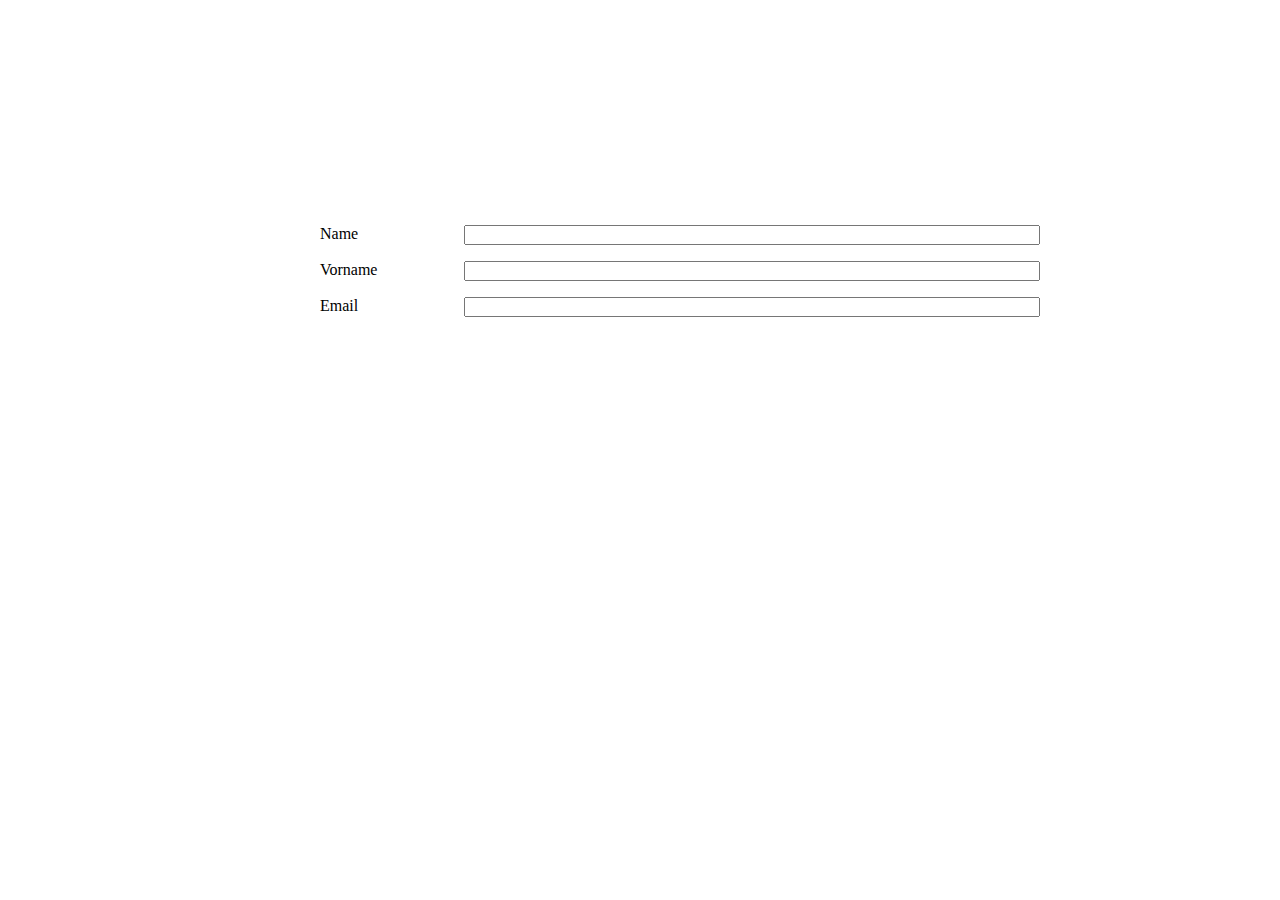
<file: index.html>
<!DOCTYPE html>
<html lang="en">
<head>
    <meta charset="UTF-8">
    <meta http-equiv="X-UA-Compatible" content="IE=edge">
    <meta name="viewport" content="width=device-width, initial-scale=1.0">
    <link rel="stylesheet" href="style.css">
    <title>Document</title>
</head>
<body>
    
    <div class="grid-box">
        <label>Name</label>
        <input type="text">
        <label>Vorname</label>
        <input type="text">
        <label>Email</label>
        <input type="text">
    </div>

</body>
</html>
</file>
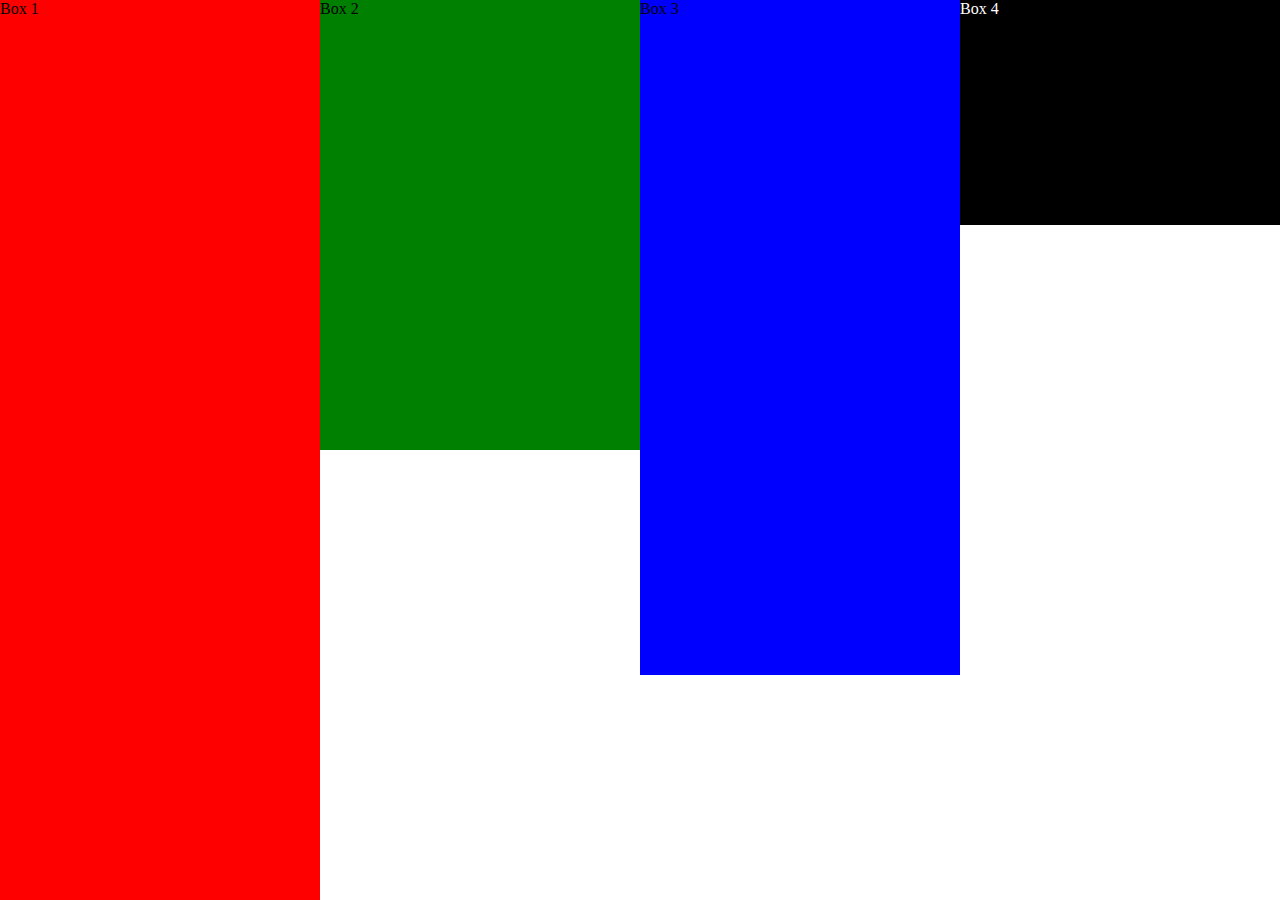
<file: Grid/index.html>
<!DOCTYPE html>
<html lang="en">
<head>
    <meta charset="UTF-8">
    <meta http-equiv="X-UA-Compatible" content="IE=edge">
    <meta name="viewport" content="width=device-width, initial-scale=1.0">
    <link rel="stylesheet" href="style.css">
    <title>Document</title>
</head>
<body>
    
    <div class="grid-box">
        <div class="box-1">Box 1</div>
        <div class="box-2">Box 2</div>
        <div class="box-3">Box 3</div>
        <div class="box-4">Box 4</div>
    </div>

</body>
</html>
</file>
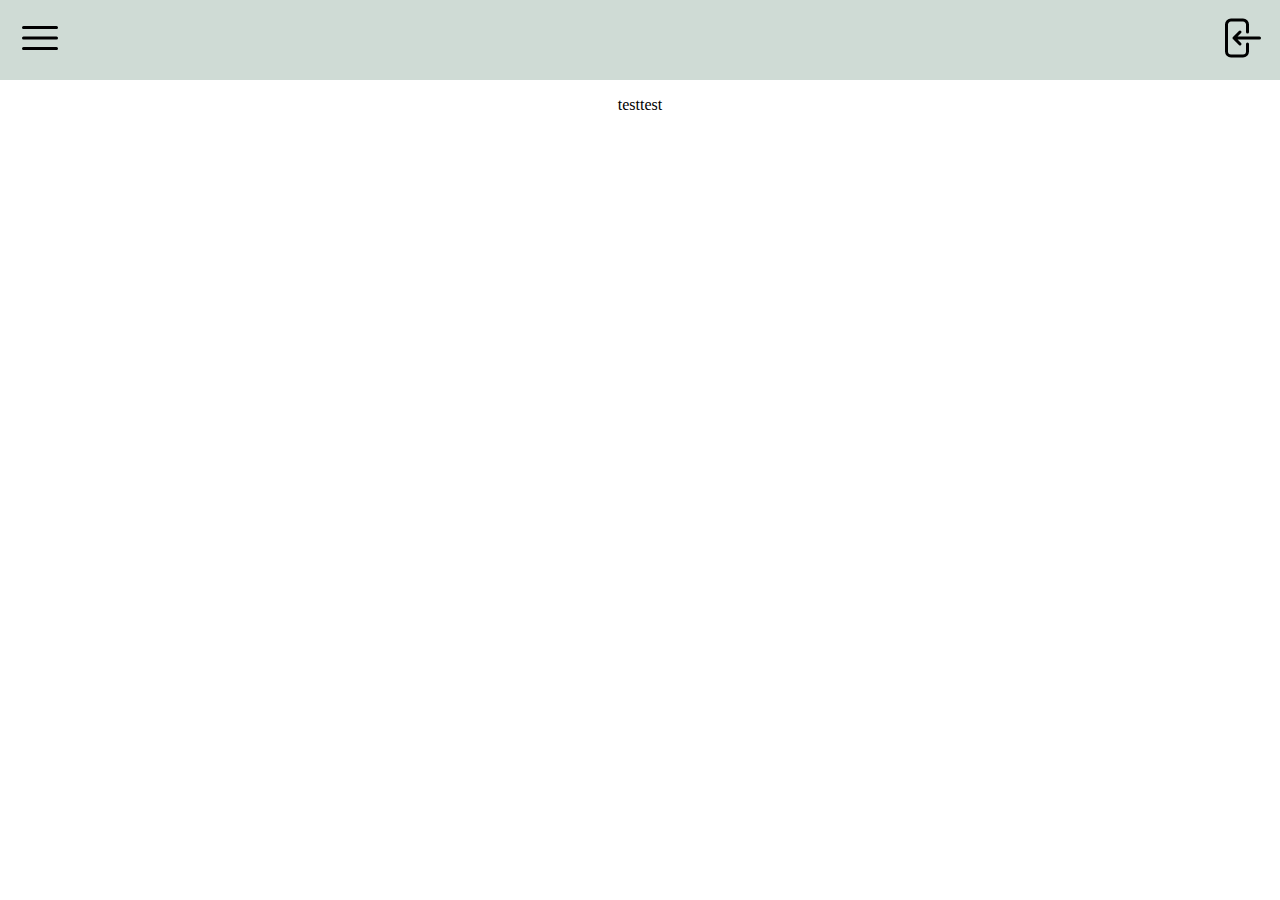
<file: BasicLayouts/ColappsibleSidbarLayout/index.html>
<!DOCTYPE html>
<html lang="en">
<head>
    <meta charset="UTF-8">
    <meta http-equiv="X-UA-Compatible" content="IE=edge">
    <meta name="viewport" content="width=device-width, initial-scale=1.0">
    <link rel="stylesheet" href="style.css">
    <script src="../../assets/jquery/jquery-3.6.4.min.js"></script>
    <script src="index.js"></script>
    <title>ColappsibleSidbarLayout</title>
</head>
<body>
    <section class="header">
        <div class="header-element">
            <a href="#" class="collapse-sidebar">
                <svg xmlns="http://www.w3.org/2000/svg" fill="none" viewBox="0 0 24 24" stroke-width="1.5" stroke="currentColor" class="w-6 h-6">
                    <path stroke-linecap="round" stroke-linejoin="round" d="M3.75 6.75h16.5M3.75 12h16.5m-16.5 5.25h16.5" />
                </svg>
            </a>
        </div>
        <div class="header-element">
            <a href="#">
                <svg xmlns="http://www.w3.org/2000/svg" fill="none" viewBox="0 0 24 24" stroke-width="1.5" stroke="currentColor" class="w-6 h-6">
                    <path stroke-linecap="round" stroke-linejoin="round" d="M15.75 9V5.25A2.25 2.25 0 0013.5 3h-6a2.25 2.25 0 00-2.25 2.25v13.5A2.25 2.25 0 007.5 21h6a2.25 2.25 0 002.25-2.25V15M12 9l-3 3m0 0l3 3m-3-3h12.75" />
                </svg>
            </a>
        </div>
    </section>
    <section class="sidebar-section hidden">
        <div class="sidebar">
            <div class="sidebar-header">
                <a href="#" class="collapse-sidebar">
                    <svg xmlns="http://www.w3.org/2000/svg" fill="none" viewBox="0 0 24 24" stroke-width="1.5" stroke="currentColor" class="w-6 h-6">
                        <path stroke-linecap="round" stroke-linejoin="round" d="M6 18L18 6M6 6l12 12" />
                    </svg>
                </a>
            </div>
            <div class="sidebar-content">
                <a href="#" class="sidebar-element"><span>Home</span></a>
                <a href="#" class="sidebar-element"><span>About</span></a>
                <a href="#" class="sidebar-element"><span>Menüpunkt</span></a>
                <a href="#" class="sidebar-element"><span>Menüpunkt2</span></a>
            </div>
            <div class="sidebar-footer">
                <span>Darkmode:</span>
                <div class="slider on">
                    <div></div>
                </div>
            </div>
        </div>
    </section>
    <section class="content">
        <p>test</p>
        <p>test</p>
    </section>
</body>
</html>

<script>
    $.get( "https://top-hat-moose.cyclic.app/").then(function( data ) {
        data.forEach(element => {
            $(".content").append("<p>"+element.testcol+"</p>");
        });
    });
</script>
</file>
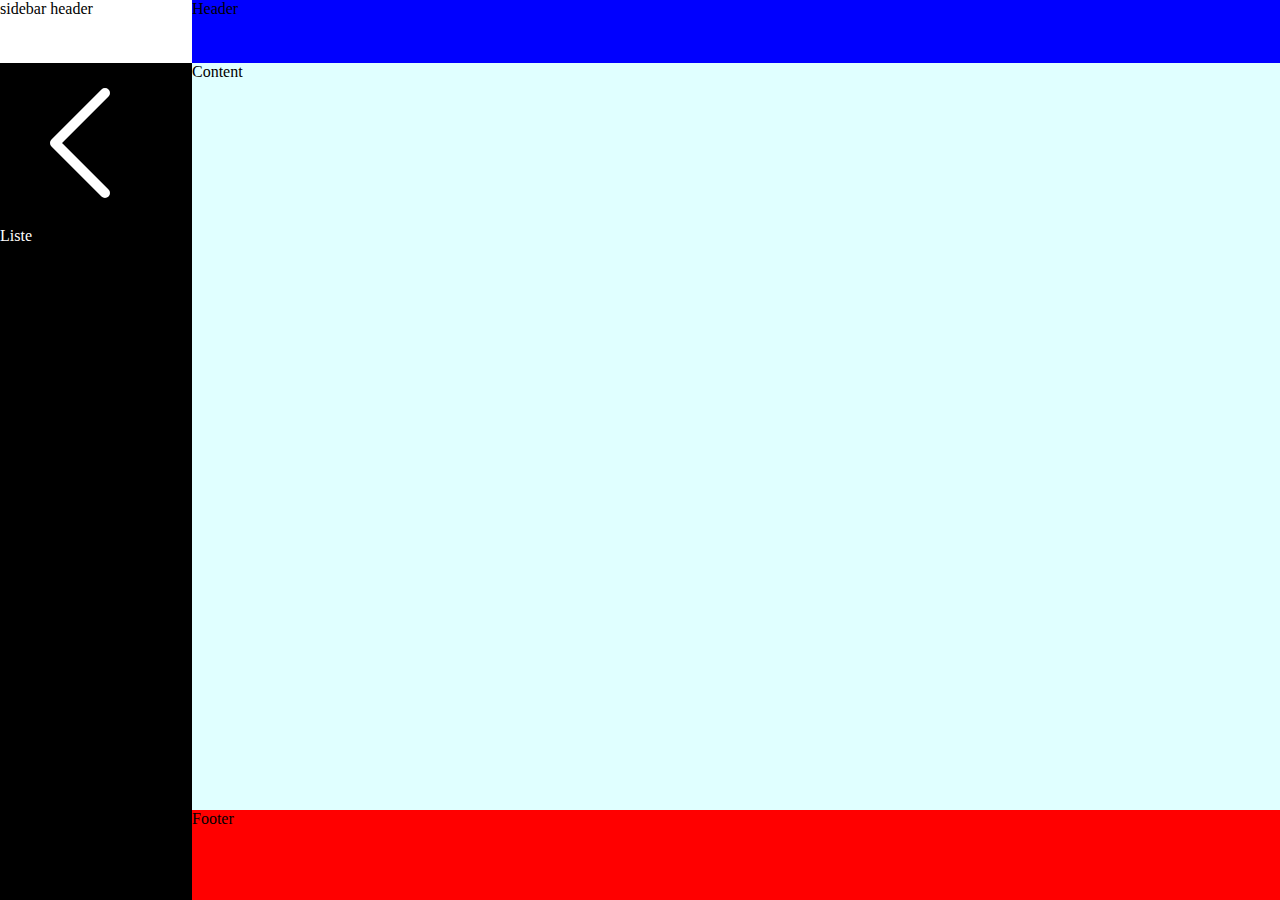
<file: Grid/GridPage.html>
<!DOCTYPE html>
<html lang="en">
<head>
    <meta charset="UTF-8">
    <meta http-equiv="X-UA-Compatible" content="IE=edge">
    <meta name="viewport" content="width=device-width, initial-scale=1.0">
    <link rel="stylesheet" href="GridPage.css">
    <script src="https://code.jquery.com/jquery-3.6.3.min.js"></script>
    <title>Document</title>
</head>
<body class="">
    <header>
        Header
    </header>

    <main class="content">
        Content
    </main>

    <footer>
        Footer
    </footer>

    <aside class="sidebar-header" style="background-color: white;">
        sidebar header
    </aside>

    <aside class="sidebar">
        <div class="sidebar-collapse">
            <svg xmlns="http://www.w3.org/2000/svg" fill="none" viewBox="0 0 24 24" stroke-width="1.5" stroke="currentColor" class="w-6 h-6">
                <path stroke-linecap="round" stroke-linejoin="round" d="M15.75 19.5L8.25 12l7.5-7.5" />
            </svg>          
        </div>
        <div>
            Liste
        </div>
    </aside>

    <aside class="sidebar-header-small" style="background-color: white;">
        sidebar header
    </aside>

    <aside class="sidebar-small">
        <div class="sidebar-icon sidebar-collapse">
            <svg xmlns="http://www.w3.org/2000/svg" fill="none" viewBox="0 0 24 24" stroke-width="1.5" stroke="currentColor" class="w-6 h-6">
                <path stroke-linecap="round" stroke-linejoin="round" d="M8.25 4.5l7.5 7.5-7.5 7.5" />
            </svg>                 
        </div>
        <div class="sidebar-icon">
            <svg xmlns="http://www.w3.org/2000/svg" fill="none" viewBox="0 0 24 24" stroke-width="1.5" stroke="currentColor" class="w-6 h-6">
                <path stroke-linecap="round" stroke-linejoin="round" d="M8.25 6.75h12M8.25 12h12m-12 5.25h12M3.75 6.75h.007v.008H3.75V6.75zm.375 0a.375.375 0 11-.75 0 .375.375 0 01.75 0zM3.75 12h.007v.008H3.75V12zm.375 0a.375.375 0 11-.75 0 .375.375 0 01.75 0zm-.375 5.25h.007v.008H3.75v-.008zm.375 0a.375.375 0 11-.75 0 .375.375 0 01.75 0z" />
            </svg>
        </div>
    </aside>

</body>
</html>

<script>
    $(".sidebar-collapse").on("click",function(){
        $("body").toggleClass("sidebar-small")
    })
</script>
</file>
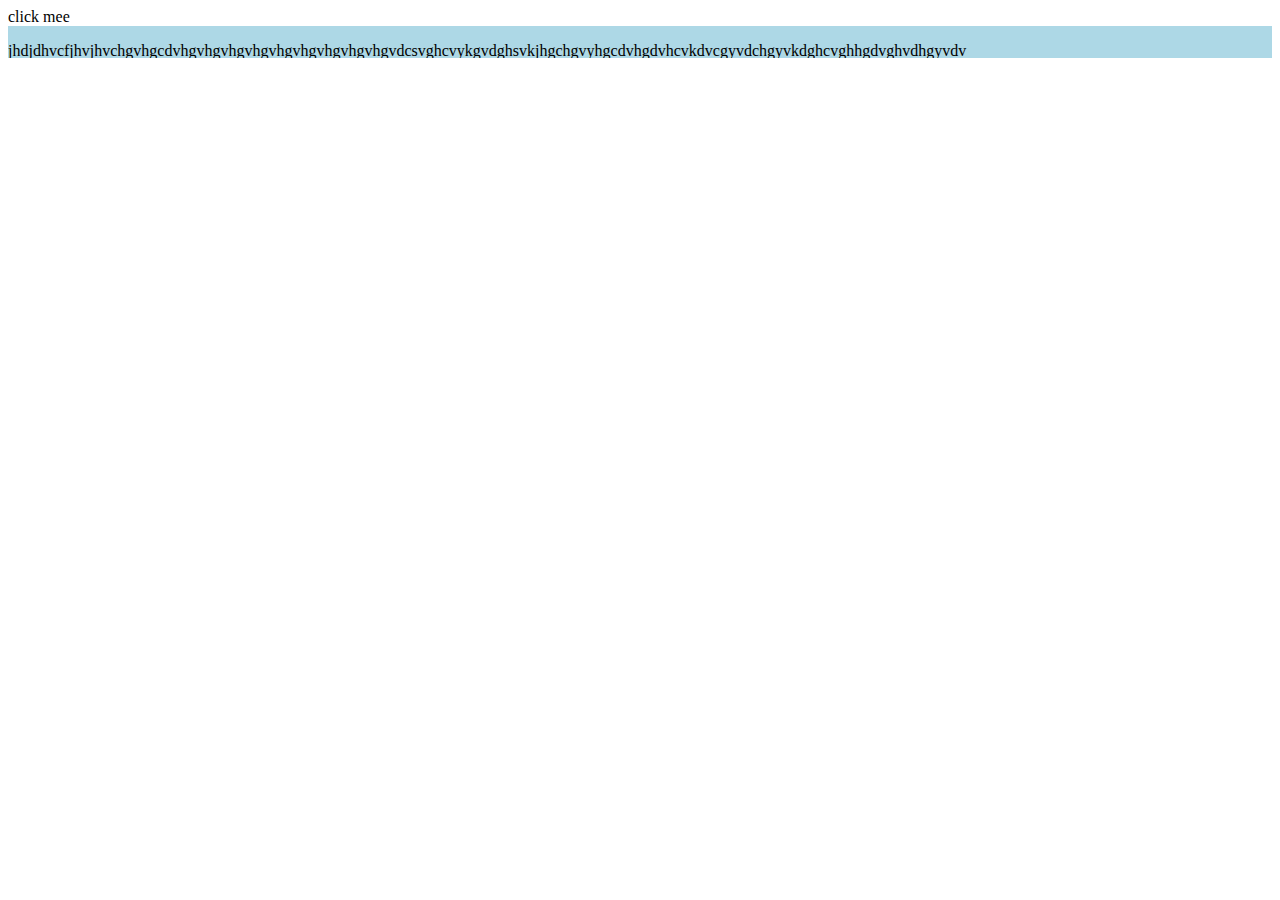
<file: tests/collapse-transition.html>
<!DOCTYPE html>
<html lang="en">
<head>
    <meta charset="UTF-8">
    <meta http-equiv="X-UA-Compatible" content="IE=edge">
    <meta name="viewport" content="width=device-width, initial-scale=1.0">
    <title>Document</title>
    <link rel="stylesheet" href="style.css">
    <script src="../../assets/jquery/jquery-3.6.4.min.js"></script>
</head>
<body>
    
    <div class="wrapper shrink">
        <a class="icon">
            click mee
        </a>

        <div class="content">
            <p>jhdjdhvcfjhvjhvchgvhgcdvhgvhgvhgvhgvhgvhgvhgvhgvhgvdcsvghcvykgvdghsvkjhgchgvyhgcdvhgdvhcvkdvcgyvdchgyvkdghcvghhgdvghvdhgyvdv
            jhdjdhvcfjhvjhvchgvhgcdvhgvhgvhgvhgvhgvhgvhgvhgvhgvdcsvghcvykgvdghsvkjhgchgvyhgcdvhgdvhcvkdvcgyvdchgyvkdghcvghhgdvghvdhgyvdv
            jhdjdhvcfjhvjhvchgvhgcdvhgvhgvhgvhgvhgvhgvhgvhgvhgvdcsvghcvykgvdghsvkjhgchgvyhgcdvhgdvhcvkdvcgyvdchgyvkdghcvghhgdvghvdhgyvdv
            jhdjdhvcfjhvjhvchgvhgcdvhgvhgvhgvhgvhgvhgvhgvhgvhgvdcsvghcvykgvdghsvkjhgchgvyhgcdvhgdvhcvkdvcgyvdchgyvkdghcvghhgdvghvdhgyvdv
            jhdjdhvcfjhvjhvchgvhgcdvhgvhgvhgvhgvhgvhgvhgvhgvhgvdcsvghcvykgvdghsvkjhgchgvyhgcdvhgdvhcvkdvcgyvdchgyvkdghcvghhgdvghvdhgyvdv
            jhdjdhvcfjhvjhvchgvhgcdvhgvhgvhgvhgvhgvhgvhgvhgvhgvdcsvghcvykgvdghsvkjhgchgvyhgcdvhgdvhcvkdvcgyvdchgyvkdghcvghhgdvghvdhgyvdv
            jhdjdhvcfjhvjhvchgvhgcdvhgvhgvhgvhgvhgvhgvhgvhgvhgvdcsvghcvykgvdghsvkjhgchgvyhgcdvhgdvhcvkdvcgyvdchgyvkdghcvghhgdvghvdhgyvdv</p>
        </div>
    </div>

</body>
</html>

<script>
    $(".icon").on("click",function(){
       if($(this).closest(".wrapper").hasClass("shrink")){
        var sHeight = $(this).closest(".wrapper").find(".content").prop("scrollHeight");
        $(this).closest(".wrapper").find(".content").height(sHeight);
        $(this).closest(".wrapper").toggleClass("shrink");
       }
       else{
        $(this).closest(".wrapper").find(".content").height(16);
        $(this).closest(".wrapper").toggleClass("shrink");
        
       }
    });

function collapseSection(element) {
  
  var sectionHeight = element.scrollHeight;
  
  
  var elementTransition = element.style.transition;
  element.style.transition = '';
  
  
  requestAnimationFrame(function() {
    element.style.height = sectionHeight + 'px';
    element.style.transition = elementTransition;

    requestAnimationFrame(function() {
      element.style.height = 0 + 'px';
    });
  });
  
  element.setAttribute('data-collapsed', 'true');
}

function expandSection(element) {
  var sectionHeight = element.scrollHeight;
  element.style.height = sectionHeight + 'px';

  element.addEventListener('transitionend', function(e) {
    element.removeEventListener('transitionend', arguments.callee);

    element.style.height = null;
  });

  element.setAttribute('data-collapsed', 'false');
}
</script>
</file>
<file: style.css>
html, body{
    width: 100%;
    height: 100%;
    margin: 0;
    padding: 0;
    display: flex;
    align-items: center;
    justify-content: center;
}
/* 
.grid-box{
    width: 100vw;
    height: 100vh;
    display: grid;
    grid-template-columns: 25% 25% 25% 25%;
    grid-template-rows: 25% 25% 25% 25%;
}

.box-1{
    background-color: red;
    grid-column-start: 1;
    grid-column-end: 2;
    grid-row-start: 1;
    grid-row-end: 5;
}

.box-2{
    background-color: green;
    grid-column-start: 2;
    grid-column-end: 3;
    grid-row-start: 1;
    grid-row-end: 3;
}

.box-3{
    background-color: blue;
    grid-column-start: 3;
    grid-column-end: 4;
    grid-row-start: 1;
    grid-row-end: 4;
}

.box-4{
    background-color: black;
    color: white;
    grid-column-start: 4;
    grid-column-end: 5;
    grid-row-start: 1;
    grid-row-end: 2;
} */

.grid-box{
    width: 50vw;
    height: 50vh;
    display: grid;
    gap: 1rem;
    grid-auto-rows: 20px;
    grid-template-columns: 20% 90%;

}
</file>
<file: Grid/style.css>
html, body{
    width: 100%;
    height: 100%;
    margin: 0;
    padding: 0;
    display: flex;
    align-items: center;
    justify-content: center;
}

.grid-box{
    width: 100vw;
    height: 100vh;
    display: grid;
    grid-template-columns: 25% 25% 25% 25%;
    grid-template-rows: 25% 25% 25% 25%;
}

.box-1{
    background-color: red;
    grid-column-start: 1;
    grid-column-end: 2;
    grid-row-start: 1;
    grid-row-end: 5;
}

.box-2{
    background-color: green;
    grid-column-start: 2;
    grid-column-end: 3;
    grid-row-start: 1;
    grid-row-end: 3;
}

.box-3{
    background-color: blue;
    grid-column-start: 3;
    grid-column-end: 4;
    grid-row-start: 1;
    grid-row-end: 4;
}

.box-4{
    background-color: black;
    color: white;
    grid-column-start: 4;
    grid-column-end: 5;
    grid-row-start: 1;
    grid-row-end: 2;
}
</file>
<file: BasicLayouts/ColappsibleSidbarLayout/style.css>
:root{
    --color1: #cfdbd5ff;;
    --color2: #e8eddfff;
    --color3: #f5cb5cff;
    --color4: #242423ff;
    --color5: #333533ff;

    --color-transparent: hsla(0, 0%, 56%, 0.52);

    --mainTextColor: #000000;
    --backgroundColor: #ffffff;

    --header-height: 5rem;
}

html{
    color: var(--mainTextColor);
    font-size: 16px;
}

body{
    margin: 0;
}

body.dark{
    --color1: #333533ff;
    --color2: #242423ff;
    --color3: #f5cb5cff;
    --color4: #e8eddfff;
    --color5: #cfdbd5ff;

    --mainTextColor: #ffffff;
    --backgroundColor: #000000;
}

a{
    text-decoration: none;
    color: var(--mainTextColor);
}

/* mobile */
.header{
    position: absolute;
    top: 0;
    left: 0;
    min-height: var(--header-height);
    width: 100%;
    background-color: var(--color1);
    display: flex;
    flex-direction: row;
    align-items: center;
    justify-content: space-between;
}

.header-element{
    padding: 0;
    padding-inline: 1rem;
}

.header-element img,
.header-element svg{
    height: 3rem;
    width: 3rem;
    color: var(--mainTextColor);
}

.sidebar-section{
    position: absolute;
    height: 100%;
    width: 100%;
    background-color: var(--color-transparent);
    display: flex;
}

.sidebar-section.hidden{
    display: none;
}

.sidebar-section .sidebar{
    height: 100%;
    width: 60%;
    background-color:var(--backgroundColor);
    display: flex;
    flex-direction: column;
}

.sidebar-section .sidebar .sidebar-header{
    height: 5rem;
    width: 100%;
    background-color: var(--color1);
    display: flex;
    flex-direction: row-reverse;
    align-items: center;
}

.sidebar-section .sidebar .sidebar-header img,
.sidebar-section .sidebar .sidebar-header svg{
    height: 3rem;
    width: 3rem;
    padding-inline-end: 1rem ;
}

.sidebar-section .sidebar .sidebar-content{
    flex: 1;
    display: flex;
    flex-direction: column;
}

.sidebar-section .sidebar-content .sidebar-element{
    height: 4rem;
    border-bottom: #000000 1px solid;
    padding-left: 1rem;
    display: flex;
    flex-direction: row;
    align-items: center;
    justify-content: start;
    transition: background-color 0.8s;
}

.sidebar-section .sidebar-content .sidebar-element:hover{
    background-color: var(--color2);
}

.sidebar-section .sidebar .sidebar-footer{
    height: 3rem;
    background-color: var(--color1);
    color: var(--mainTextColor);
    padding-inline: 1rem;
    display: flex;
    align-items: center;
    justify-content: space-between;
}

.content{
    width: 100vw;
    height: calc(100vh - var(--header-height));
    padding-top: var(--header-height);
    /* padding-inline: 5rem; */
    background-color: var(--backgroundColor);
    display: flex;
    justify-content: center;

}

.slider{
    height: 1.5rem;
    width: 2.5rem;
    background-color: lightgrey;
    border-radius: 2rem;
    padding-inline: 0.2rem;
    display: flex;
    flex-direction: row;
    align-items: center;
}

.slider.on{
    background-color: green;
    flex-direction: row-reverse;
}

.slider div{
    height: 80%;
    width: 45%;
    background-color: white;
    border-radius: 50%;
}

@media screen and (min-width: 1000px){
    .sidebar-section .sidebar{
        width: 15%;
    }
}
</file>
<file: Grid/GridPage.css>
body{
    margin: 0;
    display: grid;
    min-height: 100vh;
    grid-template-rows: 7% 83% 10%;
    grid-template-columns: 15% 85%;
    grid-template-areas: 
        "sidebarheader header"
        "sidebar content"
        "sidebar footer";
}

header{
    background-color: blue;
    grid-area: header;
}
header #toggleMenu{
    margin: 5rem;
    height: 15rem;
    width: 15rem;
}

main.content{
    background-color: lightcyan;
    grid-area: content;
}

footer{
    background-color: red;
    grid-area: footer;
}

/* Sidebar */
aside.sidebar{
    color: white;
    background-color: black;
    grid-area: sidebar;
}

body.sidebar-small .sidebar,
body.sidebar-small .sidebar-header{
    display: none;
}

aside.sidebar svg{
    width: 10rem;
}

/* Sidebar Small */

body.sidebar-small{
    grid-template-columns: 3% 97%;
}

aside.sidebar-small{
    color: white;
    background-color: black;
    grid-area: sidebar;
    display: none;
}

body.sidebar-small .sidebar-small,
body.sidebar-small .sidebar-header-small{
    display: block;
}

body .sidebar-small,
body .sidebar-header-small{
    display: none;
}

body.sidebar-small .sidebar-small .sidebar-icon{
    background-color: red;
    margin: 2rem;
    height: 10rem;
    width: 10rem;
    border-radius: 15rem;
    display: flex;
    justify-content: center;
    align-items: center;
}

body.sidebar-small .sidebar-small .sidebar-icon svg{
    width: 8rem;
}
</file>
<file: tests/style.css>
.content{
    height: auto;
    background-color: lightblue;
    overflow: hidden;
    transition: height 0.2s;
}

.wrapper.shrink .content{
    height: 2rem;
    transition: height 0.2s;
}
</file>
